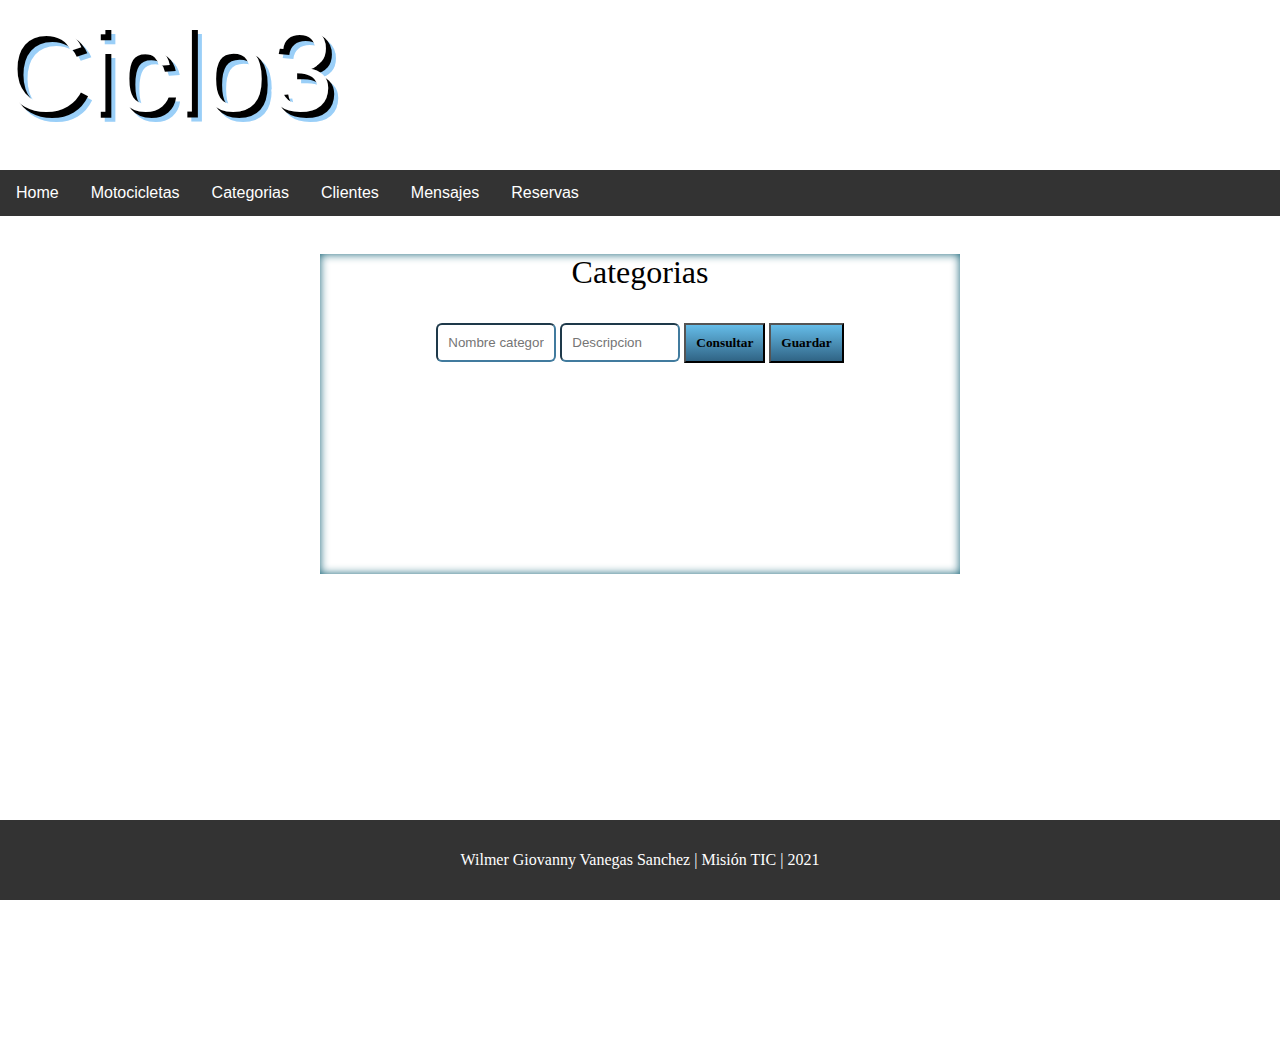
<file: src/main/resources/static/categoria.html>
<!DOCTYPE html>
<html lang="en">
<head>
    <meta charset="UTF-8">
    <meta http-equiv="X-UA-Compatible" content="IE=edge">
    <meta name="viewport" content="width=device-width, initial-scale=1.0">
    <script src="https://ajax.googleapis.com/ajax/libs/jquery/3.6.0/jquery.min.js"></script>
    <script src="funciones.js"></script>
    <link rel="stylesheet" href="estilos.css">
    <title>Categorias</title>
</head>
<body>

    <header>Ciclo3</header>
    <nav>
        <ul>
            <li><a class="active" href="index.html">Home</a></li>
            <li><a href="motocicleta.html">Motocicletas</a></li>
            <li><a href="">Categorias</a></li>
            <li><a href="clientes.html">Clientes</a></li>
            <li><a href="mensajes.html">Mensajes</a></li>
            <li><a href="Reserva.html">Reservas</a></li>
        </ul>
    </nav>
    
    <section>
        

        <div id="contenedor1">
            <p>Categorias</p>


            

            
                <input type="text" id="nombreCat" placeholder="Nombre categoria">
                <input type="text" id="descripcionCat" placeholder="Descripcion">
                <button onclick="infoCategoria()">Consultar</button>
                <button onclick="guardarCategoria()">Guardar</button>
            
            
            

            <div id="impresion"></div>

	        


        </div>

        


    </section>
    <article></article>






    <footer>
        Wilmer Giovanny Vanegas Sanchez  |  Misión TIC   |  2021
    </footer>
</body>
</html>
</file>
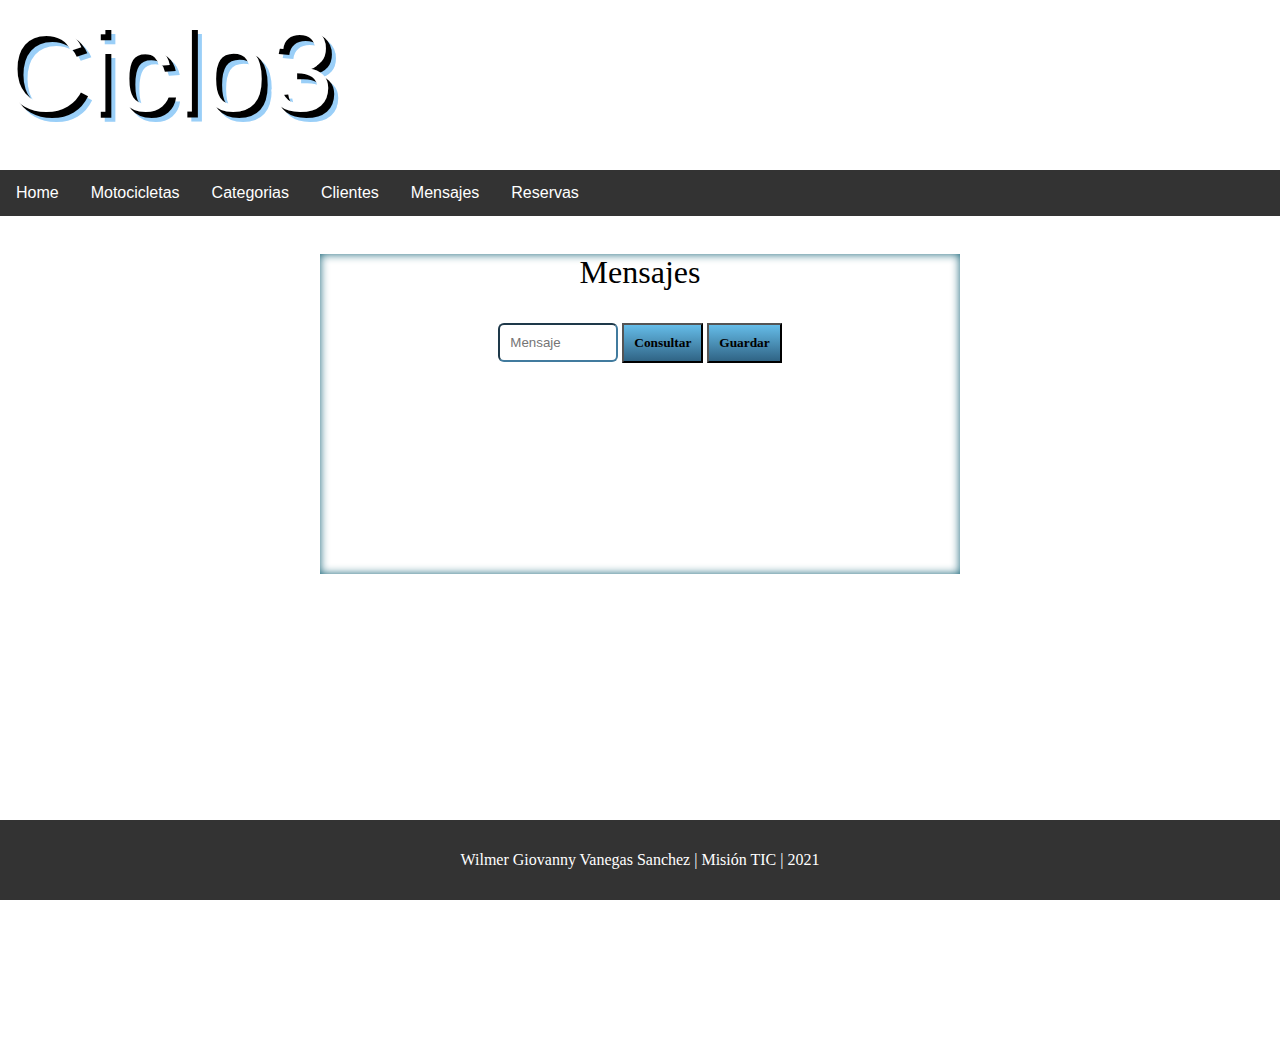
<file: src/main/resources/static/mensajes.html>
<!DOCTYPE html>
<html lang="en">
<head>
    <meta charset="UTF-8">
    <meta http-equiv="X-UA-Compatible" content="IE=edge">
    <meta name="viewport" content="width=device-width, initial-scale=1.0">
    <script src="https://ajax.googleapis.com/ajax/libs/jquery/3.6.0/jquery.min.js"></script>
    <script src="funciones.js"></script>
    <link rel="stylesheet" href="estilos.css">
    <title>Mensajes</title>
</head>
<body>

    <header>Ciclo3</header>
    <nav>
        <ul>
            <li><a class="active" href="index.html">Home</a></li>
            <li><a href="motocicleta.html">Motocicletas</a></li>
            <li><a href="categoria.html">Categorias</a></li>
            <li><a href="clientes.html">Clientes</a></li>
            <li><a href="">Mensajes</a></li>
            <li><a href="Reserva.html">Reservas</a></li>
        </ul>
    </nav>
    
    <section>
        

        <div id="contenedor1">
            <p>Mensajes</p>

                 <input type="text" id="texto" placeholder="Mensaje">
                <button onclick="infoMensajes()">Consultar</button>
                <button onclick="guardarMensaje()">Guardar</button>

            <div id="impresion"></div>

	        


        </div>

    </section>
    <article></article>




    <footer>
        Wilmer Giovanny Vanegas Sanchez  |  Misión TIC   |  2021
    </footer>

</body>
</html>
</file>
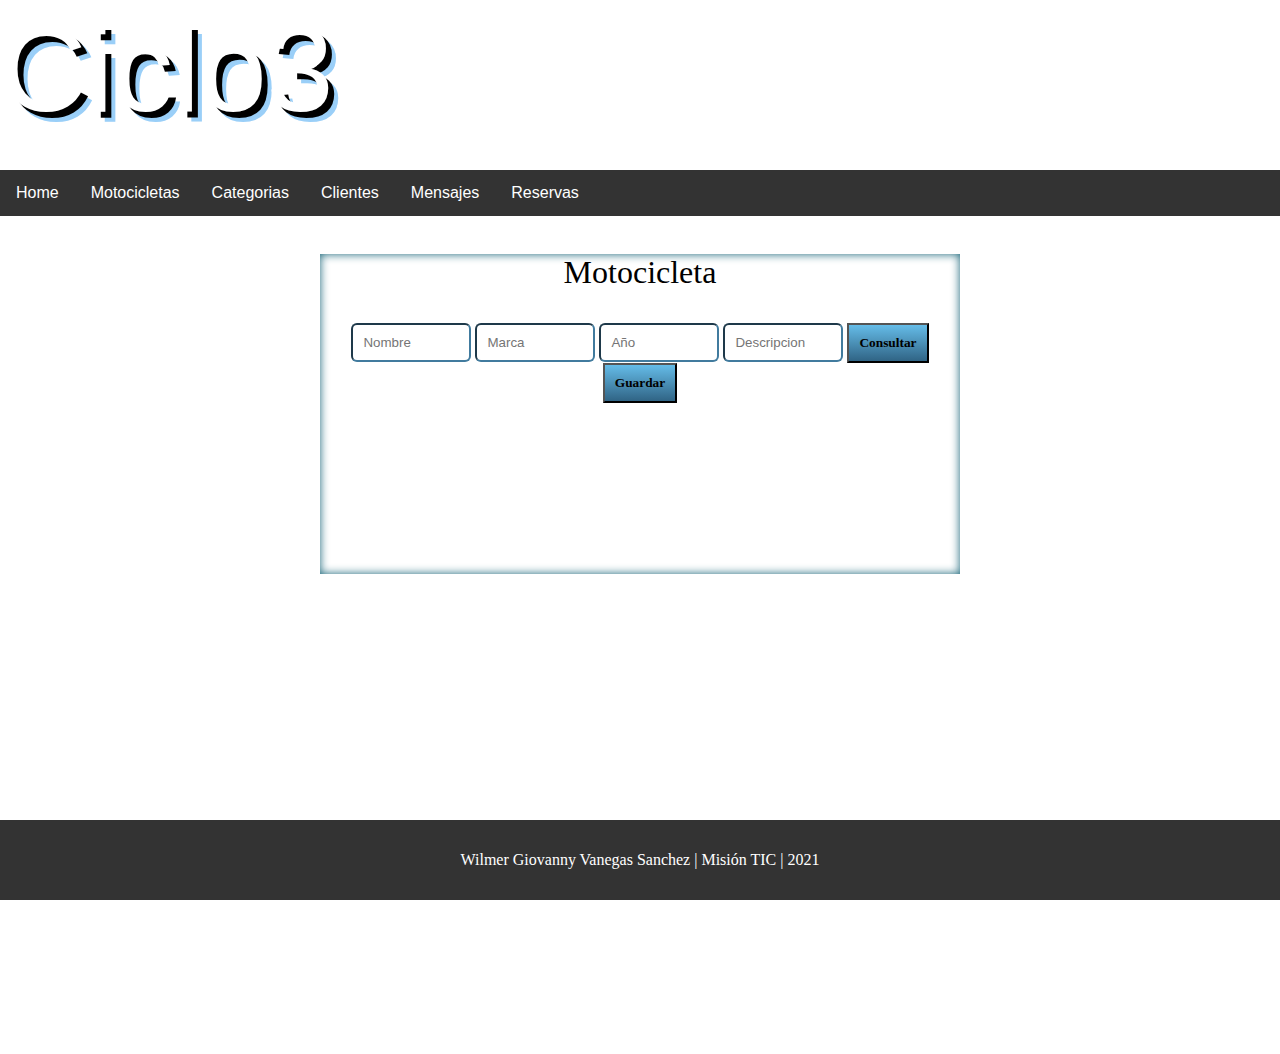
<file: src/main/resources/static/motocicleta.html>
<!DOCTYPE html>
<html lang="en">
<head>
    <meta charset="UTF-8">
    <meta http-equiv="X-UA-Compatible" content="IE=edge">
    <meta name="viewport" content="width=device-width, initial-scale=1.0">
    <script src="https://ajax.googleapis.com/ajax/libs/jquery/3.6.0/jquery.min.js"></script>
    <script src="funciones.js"></script>
    <link rel="stylesheet" href="estilos.css">
    <title>Motocicletas</title>
</head>
<body>

    <header>Ciclo3</header>
    <nav>
        <ul>
            <li><a class="active" href="index.html">Home</a></li>
            <li><a href=" ">Motocicletas</a></li>
            <li><a href="categoria.html">Categorias</a></li>
            <li><a href="clientes.html">Clientes</a></li>
            <li><a href="mensajes.html">Mensajes</a></li>
            <li><a href="Reserva.html">Reservas</a></li>
        </ul>
    </nav>
    
    <section>
        

        <div id="contenedor1">
            <p>Motocicleta</p>

            <input type="text" id="nomMoto" placeholder="Nombre">
            <input type="text" id="marca" placeholder="Marca">
            <input type="number" id="año" placeholder="Año">
            <input type="text" id="motodescribe" placeholder="Descripcion">
            <button onclick="infoMoto()">Consultar</button>
            <button onclick="guardarMoto()">Guardar</button>


            <div id="impresionMoto"></div>

	        


        </div>

        


    </section>
    <article></article>






    <footer>
        Wilmer Giovanny Vanegas Sanchez  |  Misión TIC   |  2021
    </footer>



    
</body>
</html>
</file>
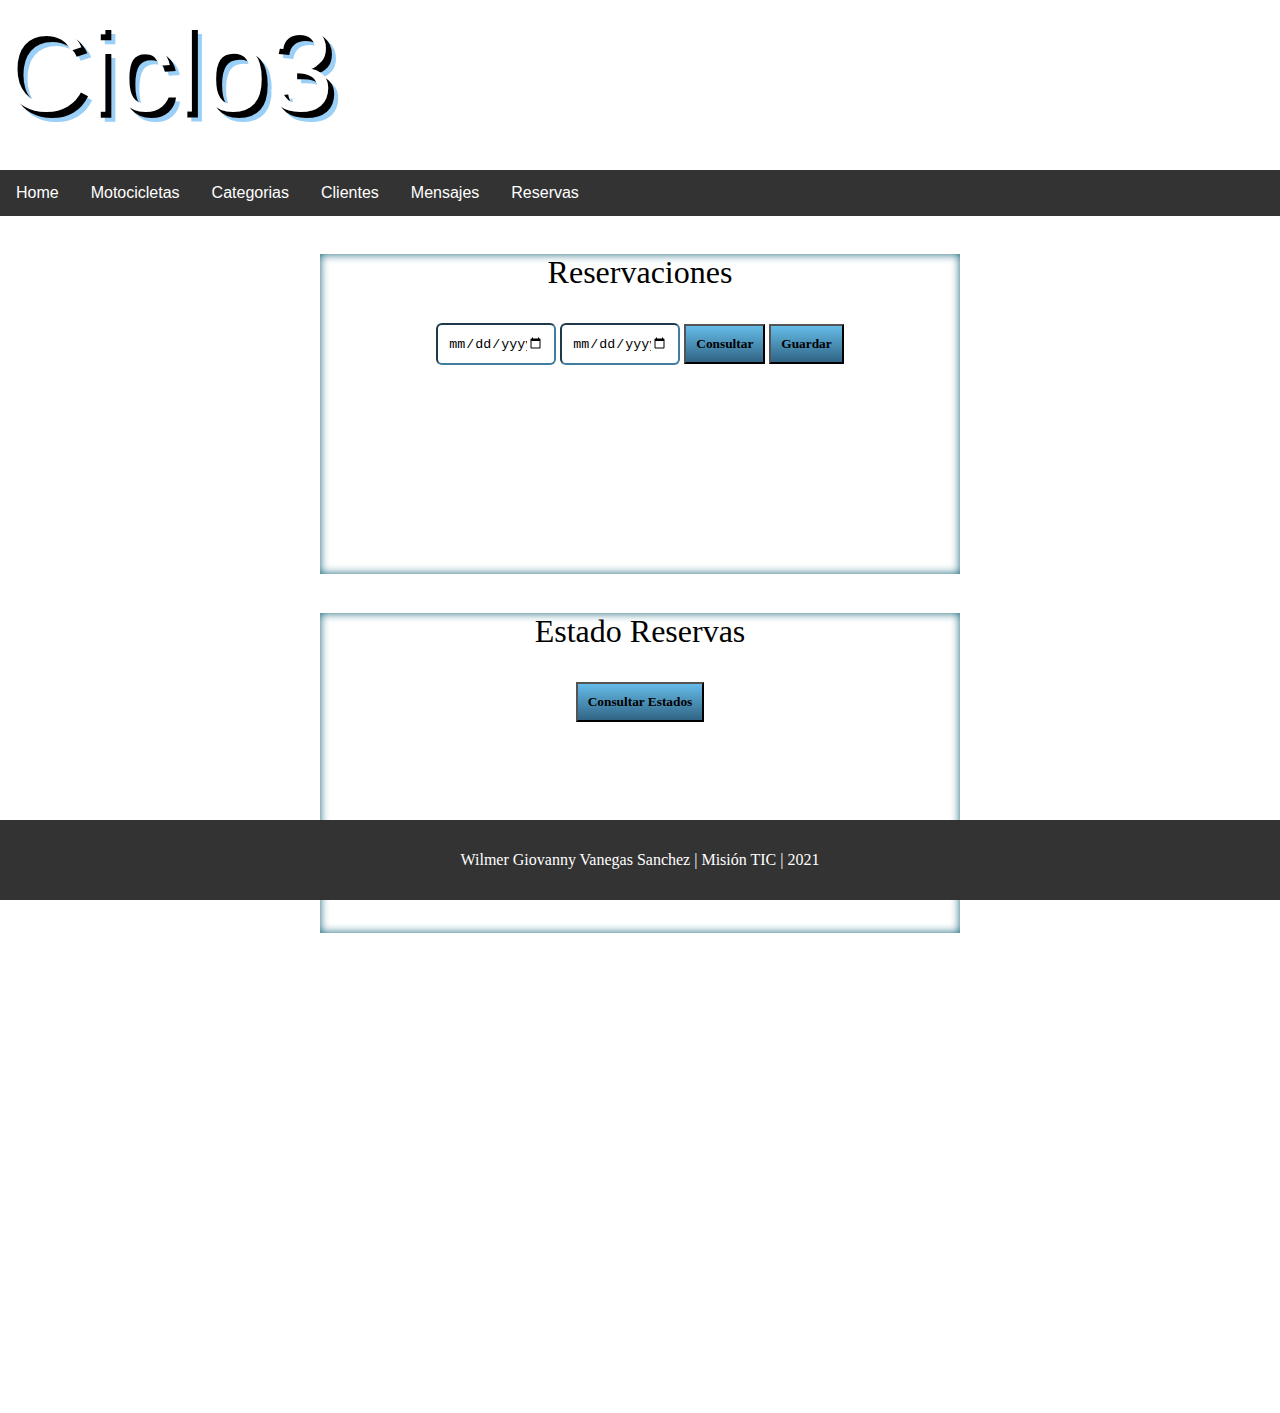
<file: src/main/resources/static/Reserva.html>
<!DOCTYPE html>
<html lang="en">
<head>
    <meta charset="UTF-8">
    <meta http-equiv="X-UA-Compatible" content="IE=edge">
    <meta name="viewport" content="width=device-width, initial-scale=1.0">
    <script src="https://ajax.googleapis.com/ajax/libs/jquery/3.6.0/jquery.min.js"></script>
    <script src="funciones.js"></script>
    <link rel="stylesheet" href="estilos.css">
    <title>Reservaciones</title>
</head>
<body>

    <header>Ciclo3</header>
    <nav>
        <ul>
            <li><a class="active" href="index.html">Home</a></li>
            <li><a href="motocicleta.html">Motocicletas</a></li>
            <li><a href="categoria.html">Categorias</a></li>
            <li><a href="clientes.html">Clientes</a></li>
            <li><a href="mensajes.html">Mensajes</a></li>
            <li><a href="">Reservas</a></li>
        </ul>
    </nav>
    
    <section>
        

        <div id="contenedor1">
            <p>Reservaciones</p>

                <input type="date" id="fecha" placeholder="Fecha inicio">
                <input type="date" id="devolucion" placeholder="Fecha devolucion">
                <button onclick="infoReserva()">Consultar</button>
                <button onclick="guardarReserva()">Guardar</button>

            <div id="impresion"></div>

        </div>

        <div id="contenedor2">
            <p>Estado Reservas</p>
            



        <button onclick="infoEstados()">Consultar Estados</button>

        <div id="impresionEstado"></div>


        </div>

    </section>
    <article></article>




    <footer>
        Wilmer Giovanny Vanegas Sanchez  |  Misión TIC   |  2021
    </footer>









    
</body>
</html>
</file>
<file: src/main/resources/static/estilos.css>
body{
      background-image: "fondo.jpg";
      background-repeat: no-repeat;
      background-attachment: fixed;
      background-position: center center;
      background-size: cover;
      margin: 0;
    }

header{
    
    height: 170px;
    background-image: "fondo1.png";
    color:white;
    font-size: 120px;
    font-family: Impact, Haettenschweiler, 'Arial Narrow Bold', sans-serif;
    text-shadow: 6px 6px black, 10px 10px #9ACFF8;
}

ul {
    list-style-type: none;
    margin: 0;
    padding: 0;
    overflow: hidden;
    background-color: #333;
  }
  
  li {
    float: left;
  }
  
  li a {
    display: block;
    color: white;
    text-align: center;
    padding: 14px 16px;
    text-decoration: none;
    font-family: Verdana, Geneva, Tahoma, sans-serif;
  }
  
  li a:hover {
    background-color: #111;
  }

  h2{

    font-size: 4.3em;
    color: black;
    text-align: center;
    font-family: Cambria, Cochin, Georgia, Times, 'Times New Roman', serif;
    text-shadow: 6px 6px rgba(12, 138, 241, 0.432);
    text-decoration-line: underline;
    text-decoration-style: dotted;
  }

  p{
    font-size: 2em;
    color: black;
    font-family: Cambria, Cochin, Georgia, Times, 'Times New Roman', serif;
    text-align: center;
  }

  footer{
    position: fixed;
    bottom: 0;
    background-color:#333;
    height: 5em;
    text-align: center;
    width: 100%;
    line-height: 5;
    font-size: 1em;
    color: white;
  }

  article{
    height: 30em;
    width: 100%;
    
  }

  #contenedor1{
    width: 50%;
    height: 20em;
    margin-left: 25%;
    margin-top: 3%;
    box-shadow: 0px 0px 10px 0px #146276 inset;
    text-align: center;
    
  }

  #contenedor2{

    width: 50%;
    height: 20em;
    margin-left: 25%;
    margin-top: 3%;
    box-shadow: 0px 0px 10px 0px #146276 inset;
    text-align: center;
    
  }

  table{
    margin-left: 25%;
    margin-bottom: 2%;
}

table, th, td {
  margin-top: 2%;
  margin-left: 20%;
  border: 1px solid black;
  border-collapse: collapse;
  background-color:#BADEFA;
  padding: 5px;
  
}

input[type=text]{
  width: 15%;
  padding: 10px;
  border-radius: 6px;
  border-color: #417B9E;
}

input[type=number]{
  width: 15%;
  padding: 10px;
  border-radius: 6px;
  border-color: #417B9E;

}

input[type=password]{
  width: 15%;
  padding: 10px;
  border-radius: 6px;
  border-color: #417B9E;

}
input[type=date]{
  width: 15%;
  padding: 10px;
  border-radius: 6px;
  border-color: #417B9E;

}



button{
   
  background-color:#43B1F0;
  padding: 10px;
  background: linear-gradient(180deg, #65bce8 0%, #306485 100%);
  font-family:candara;
  font-weight: bold;

}
</file>
